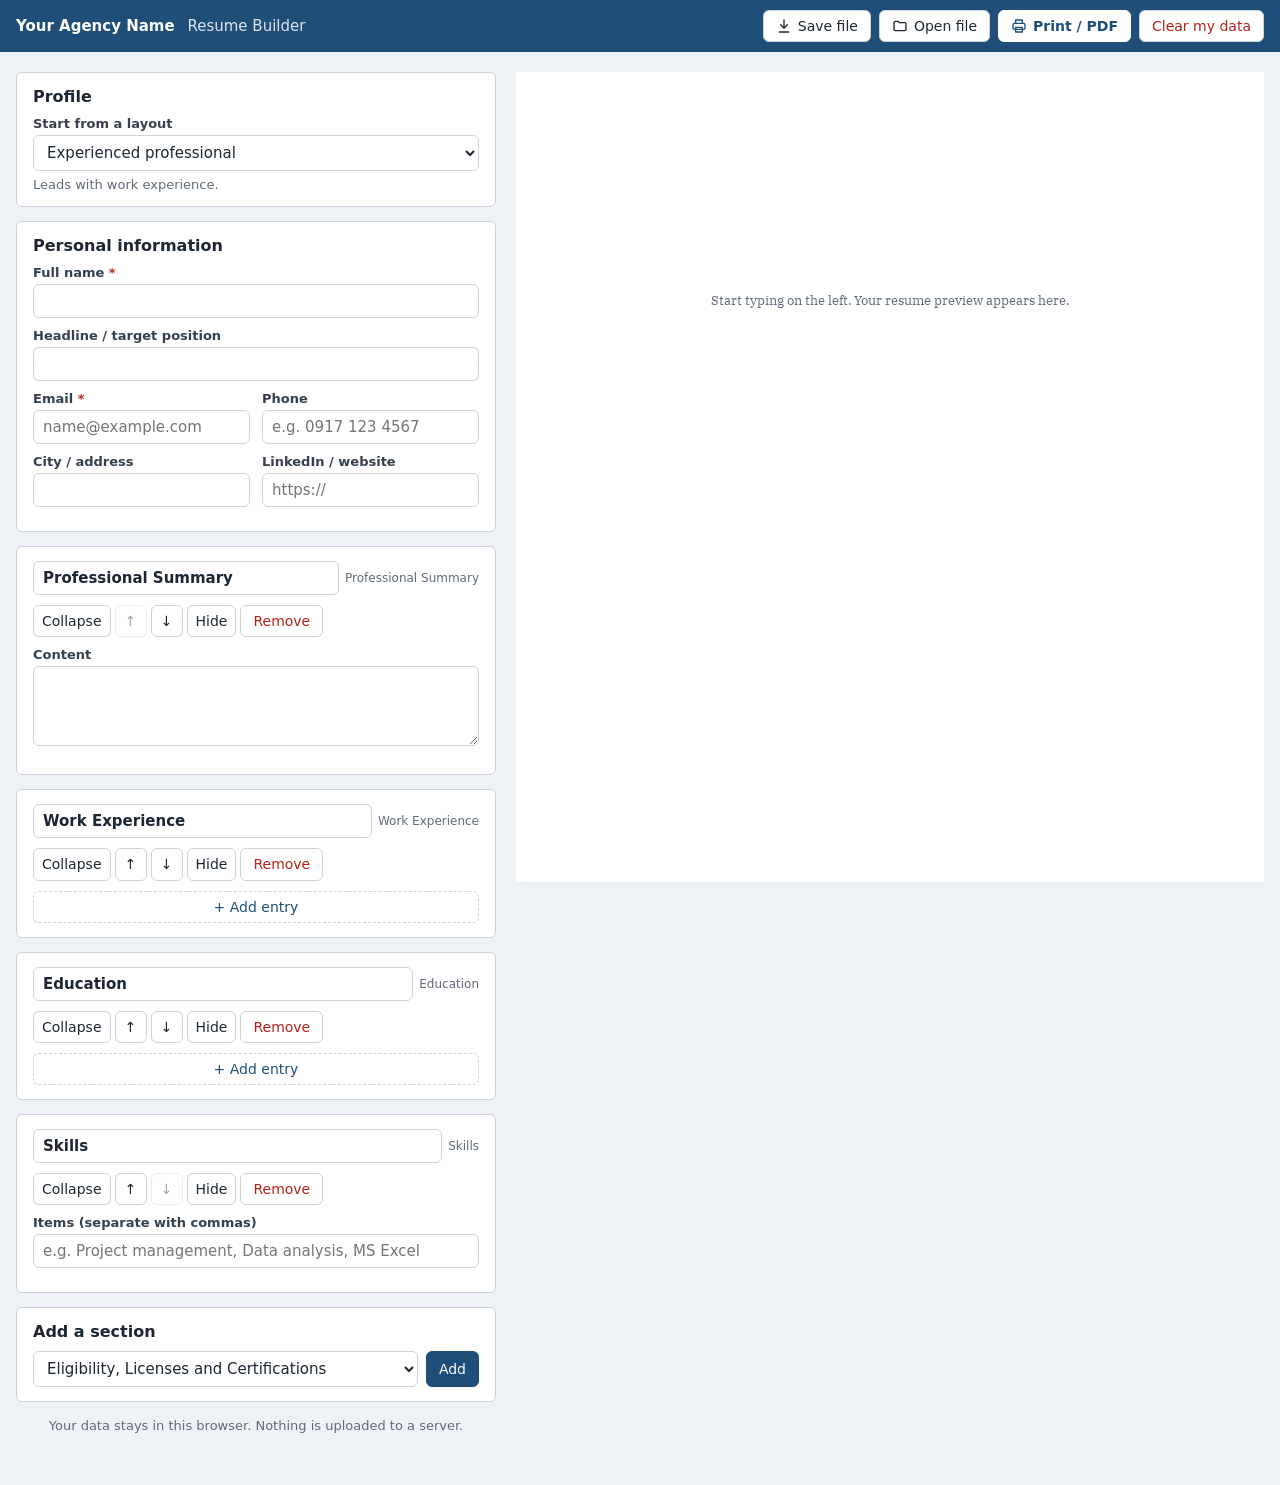
<file: index.html>
<!doctype html>
<html lang="en">
<head>
  <meta charset="utf-8">
  <meta name="viewport" content="width=device-width, initial-scale=1">
  <title>Resume Builder</title>
  <link rel="stylesheet" href="styles.css">
</head>
<body>
  <header class="topbar">
    <div class="brand">
      <span id="agency-name" class="agency"></span>
      <span id="agency-tagline" class="tagline"></span>
    </div>
    <div class="toolbar">
      <button type="button" data-action="export" data-embed-hide><svg class="btn-icon" viewBox="0 0 24 24" width="16" height="16" aria-hidden="true" fill="none" stroke="currentColor" stroke-width="2" stroke-linecap="round" stroke-linejoin="round"><path d="M12 3v12"/><path d="m7 10 5 5 5-5"/><path d="M5 21h14"/></svg>Save file</button>
      <label class="button">
        <svg class="btn-icon" viewBox="0 0 24 24" width="16" height="16" aria-hidden="true" fill="none" stroke="currentColor" stroke-width="2" stroke-linecap="round" stroke-linejoin="round"><path d="M3 7a2 2 0 0 1 2-2h4l2 2h8a2 2 0 0 1 2 2v8a2 2 0 0 1-2 2H5a2 2 0 0 1-2-2z"/></svg>Open file
        <input id="import-file" type="file" accept="application/json,.json" hidden>
      </label>
      <button type="button" data-action="print" class="primary" data-embed-hide><svg class="btn-icon" viewBox="0 0 24 24" width="16" height="16" aria-hidden="true" fill="none" stroke="currentColor" stroke-width="2" stroke-linecap="round" stroke-linejoin="round"><path d="M7 8V3h10v5"/><rect x="3" y="8" width="18" height="9" rx="2"/><path d="M7 14h10v7H7z"/></svg>Print / PDF</button>
      <button type="button" data-action="reset" class="danger">Clear my data</button>
    </div>
  </header>

  <main class="layout">
    <section class="editor" aria-label="Resume editor">
      <div class="panel">
        <h2>Profile</h2>
        <label for="profile">Start from a layout</label>
        <select id="profile"></select>
        <p id="profile-desc" class="hint"></p>
      </div>

      <div class="panel">
        <h2>Personal information</h2>
        <div id="personal" class="grid"></div>
      </div>

      <div id="sections"></div>

      <div class="panel add-section">
        <h2>Add a section</h2>
        <div class="row">
          <label for="add-type" class="sr-only">Section type</label>
          <select id="add-type"></select>
          <button type="button" data-action="add-section" class="primary">Add</button>
        </div>
      </div>

      <p id="privacy-note" class="hint privacy"></p>
      <p id="embed-note" class="hint privacy" hidden>Print / PDF and Save file are turned off in this preview. They work when you open index.html from the repository.</p>
    </section>

    <section class="preview-wrap" aria-label="Resume preview">
      <article id="preview" class="page"></article>
    </section>
  </main>

  <dialog id="ask" aria-labelledby="ask-message">
    <form method="dialog">
      <p id="ask-message"></p>
      <div class="dialog-actions">
        <button id="ask-cancel" type="submit" value="cancel">Cancel</button>
        <button id="ask-ok" type="submit" value="ok" class="primary">OK</button>
      </div>
    </form>
  </dialog>

  <script src="config.js"></script>
  <script src="app.js"></script>
</body>
</html>
</file>
<file: styles.css>
/* Resume typeface, bundled so it works offline. SIL Open Font License (fonts/OFL.txt). */
@font-face { font-family: "IBM Plex Serif"; font-style: normal; font-weight: 400; font-display: swap; src: url("fonts/ibm-plex-serif-latin-400-normal.woff2") format("woff2"); }
@font-face { font-family: "IBM Plex Serif"; font-style: italic; font-weight: 400; font-display: swap; src: url("fonts/ibm-plex-serif-latin-400-italic.woff2") format("woff2"); }
@font-face { font-family: "IBM Plex Serif"; font-style: normal; font-weight: 700; font-display: swap; src: url("fonts/ibm-plex-serif-latin-700-normal.woff2") format("woff2"); }
@font-face { font-family: "IBM Plex Serif"; font-style: italic; font-weight: 700; font-display: swap; src: url("fonts/ibm-plex-serif-latin-700-italic.woff2") format("woff2"); }

:root {
  --brand: #1f4e79;
  --bg: #eef1f5;
  --panel: #ffffff;
  --control: #ffffff;
  --control-hover: #f5f7fa;
  --subtle: #f8f9fb;
  --text: #1c2733;
  --label: #34404d;
  --muted: #5f6b78;
  --border: #ccd3dc;
  --danger: #b42318;
  --on-brand: #ffffff;
  --brand-ink: #1f4e79;
  --radius: 6px;
}
@media (prefers-color-scheme: dark) {
  :root:not([data-theme="light"]) {
    --bg: #12171d; --panel: #1b222b; --control: #222b35; --control-hover: #2a3440; --subtle: #171d24;
    --text: #e4e9ef; --label: #c3ccd6; --muted: #95a1ae; --border: #36414d; --danger: #f2877d;
    --brand-ink: #8db8e0; color-scheme: dark;
  }
}
:root[data-theme="dark"] {
  --bg: #12171d; --panel: #1b222b; --control: #222b35; --control-hover: #2a3440; --subtle: #171d24;
  --text: #e4e9ef; --label: #c3ccd6; --muted: #95a1ae; --border: #36414d; --danger: #f2877d;
  --brand-ink: #8db8e0; color-scheme: dark;
}

* { box-sizing: border-box; }
[hidden] { display: none !important; }

body {
  margin: 0;
  font-family: system-ui, -apple-system, "Segoe UI", Roboto, sans-serif;
  font-size: 15px;
  color: var(--text);
  background: var(--bg);
}

.sr-only {
  position: absolute; width: 1px; height: 1px; overflow: hidden;
  clip: rect(0 0 0 0); white-space: nowrap;
}

/* Top bar */
.topbar {
  position: sticky; top: 0; z-index: 10;
  display: flex; flex-wrap: wrap; gap: 12px;
  align-items: center; justify-content: space-between;
  padding: 10px 16px;
  background: var(--brand); color: var(--on-brand);
}
.brand .agency { font-weight: 700; margin-right: 8px; }
.brand .tagline { opacity: .85; }
.toolbar { display: flex; flex-wrap: wrap; gap: 8px; }

/* Controls */
/* `.button` styles a <label> as a button, so it resets the label defaults too. */
button, .button {
  display: inline-flex; align-items: center; justify-content: center; gap: 6px;
  margin: 0;
  padding: 6px 12px;
  font: inherit; font-size: 14px; font-weight: 400; line-height: 1.3;
  color: var(--text); background: var(--control);
  border: 1px solid var(--border); border-radius: var(--radius);
  cursor: pointer;
}
button:hover, .button:hover { background: var(--control-hover); }
button.primary { background: var(--brand); color: var(--on-brand); border-color: var(--brand); }
button.primary:hover { filter: brightness(1.12); }
.topbar button.primary { background: var(--on-brand); color: #1f4e79; border-color: var(--on-brand); font-weight: 600; }
.btn-icon { flex: none; }
button.danger { color: var(--danger); }
button.icon { padding: 4px 8px; min-width: 32px; justify-content: center; }
button:disabled { opacity: .4; cursor: default; }
button:focus-visible, .button:focus-within, input:focus-visible, textarea:focus-visible, select:focus-visible {
  outline: 3px solid #f59e0b; outline-offset: 1px;
}

input, textarea, select {
  width: 100%;
  padding: 7px 9px;
  font: inherit;
  color: var(--text); background: var(--control);
  border: 1px solid var(--border); border-radius: var(--radius);
}
textarea { min-height: 80px; resize: vertical; }
label { display: block; margin: 0 0 4px; font-size: 13px; font-weight: 600; color: var(--label); }
.field { margin-bottom: 10px; }
.hint { color: var(--muted); font-size: 13px; margin: 6px 0 0; }
.privacy { text-align: center; margin: 16px 0 32px; }

/* Layout */
.layout {
  display: grid;
  grid-template-columns: minmax(340px, 480px) 1fr;
  gap: 20px;
  padding: 20px 16px;
  max-width: 1400px;
  margin: 0 auto;
}
@media (max-width: 900px) {
  .layout { grid-template-columns: 1fr; }
}

.panel {
  background: var(--panel);
  border: 1px solid var(--border);
  border-radius: var(--radius);
  padding: 14px 16px;
  margin-bottom: 14px;
}
.panel h2 { font-size: 16px; margin: 0 0 10px; }
.grid { display: grid; grid-template-columns: 1fr 1fr; gap: 0 12px; }
.grid .wide { grid-column: 1 / -1; }
@media (max-width: 480px) { .grid { grid-template-columns: 1fr; } }
.row { display: flex; gap: 8px; }
.row select { flex: 1; }

/* Section cards */
.section-card.hidden-section { opacity: .6; }
.section-head { display: flex; gap: 6px; align-items: center; margin-bottom: 10px; }
.section-head input { font-weight: 600; }
.section-head .type { font-size: 12px; color: var(--muted); white-space: nowrap; }
.section-tools { display: flex; gap: 4px; flex-wrap: wrap; margin-bottom: 10px; }
.entry {
  border: 1px dashed var(--border);
  border-radius: var(--radius);
  padding: 10px;
  margin-bottom: 10px;
  background: var(--subtle);
}
.entry-summary { display: flex; align-items: center; justify-content: space-between; gap: 10px; flex-wrap: wrap; }
.entry-text { display: flex; flex-direction: column; gap: 2px; min-width: 0; flex: 1 1 180px; }
.entry-title { font-weight: 600; overflow-wrap: anywhere; }
.entry-sub { font-size: 13px; color: var(--muted); overflow-wrap: anywhere; }
.entry-tools { display: flex; gap: 4px; }
.entry-form { border-style: solid; border-color: var(--brand-ink); background: var(--panel); }
.entry-form-title { display: flex; justify-content: space-between; align-items: baseline; margin: 0 0 10px; font-weight: 600; }
.entry-form-title .hint { margin: 0; font-weight: 400; }
.entry-actions { display: flex; justify-content: flex-end; gap: 8px; margin-top: 4px; }
button.add-entry { width: 100%; border-style: dashed; color: var(--brand-ink); }
.req { color: var(--danger); }
.error { margin: 4px 0 0; font-size: 13px; color: var(--danger); }
[aria-invalid="true"] { border-color: var(--danger); }
.date-row { display: grid; grid-template-columns: 1fr 1fr; gap: 6px; }
select:disabled { opacity: .5; }
label.check { display: inline-flex; align-items: center; gap: 6px; margin: 6px 0 0; font-weight: 400; }
label.check input { width: auto; }

/* Preview page */
.preview-wrap { position: sticky; top: 70px; align-self: start; max-height: calc(100vh - 90px); overflow: auto; }
@media (max-width: 900px) { .preview-wrap { position: static; max-height: none; } }

.page {
  background: #fff;
  color: #111;
  width: 100%;
  max-width: 210mm;
  min-height: 297mm;
  margin: 0 auto;
  padding: 18mm 16mm;
  box-shadow: 0 2px 10px rgba(0,0,0,.12);
  /* One typeface for the whole resume; hierarchy comes from size and weight only. */
  --r-font: "IBM Plex Serif", Georgia, "Times New Roman", serif;
  --r-base: 10pt;
  --r-small: 9pt;
  font-family: var(--r-font);
  font-size: var(--r-base);
  line-height: 1.45;
  /* Ligatures (fi, fl) can come out as odd characters when an ATS extracts PDF text. */
  font-variant-ligatures: none;
  font-kerning: normal;
}
.page * { font-family: inherit; }
.r-header { text-align: center; border-bottom: 2px solid var(--brand); padding-bottom: 8px; margin-bottom: 12px; }
.r-header h1 { margin: 0; font-size: 20pt; font-weight: 700; }
.r-headline { margin: 2px 0 0; font-size: 11pt; color: #333; }
.r-contact { margin: 4px 0 0; font-size: var(--r-small); color: #333; overflow-wrap: anywhere; }
.r-section { margin-bottom: 12px; break-inside: avoid-page; }
.r-section h2 {
  font-size: var(--r-base); font-weight: 700; text-transform: uppercase; letter-spacing: 1px;
  color: var(--brand); border-bottom: 1px solid #cbd5e1;
  margin: 0 0 6px; padding-bottom: 2px;
}
.r-entry { margin-bottom: 8px; break-inside: avoid; }
.r-line { display: flex; justify-content: space-between; gap: 12px; }
.r-title { font-weight: 700; }
.r-honor { font-weight: 700; font-style: italic; }
.r-dates, .r-meta { font-size: var(--r-small); color: #333; text-align: right; }
.r-dates { white-space: nowrap; }
.r-sub { color: #333; }
.r-entry ul { margin: 3px 0 0; padding-left: 18px; }
.r-entry p, .r-section > p { margin: 3px 0 0; white-space: pre-line; }
.r-empty { color: #5f6b78; text-align: center; margin-top: 40mm; }

dialog {
  max-width: min(440px, calc(100vw - 32px));
  padding: 20px;
  color: var(--text); background: var(--panel);
  border: 1px solid var(--border); border-radius: var(--radius);
}
dialog::backdrop { background: rgba(10, 15, 20, .5); }
#ask-message { margin: 0 0 16px; white-space: pre-line; line-height: 1.45; }
.dialog-actions { display: flex; justify-content: flex-end; gap: 8px; flex-wrap: wrap; }

@media print {
  @page { size: A4; margin: 0; }
  body { background: #fff; }
  .topbar, .editor { display: none; }
  .layout { display: block; padding: 0; }
  .preview-wrap { position: static; max-height: none; overflow: visible; }
  .page { box-shadow: none; max-width: none; min-height: 0; }
  .r-empty { display: none; }
}
</file>
